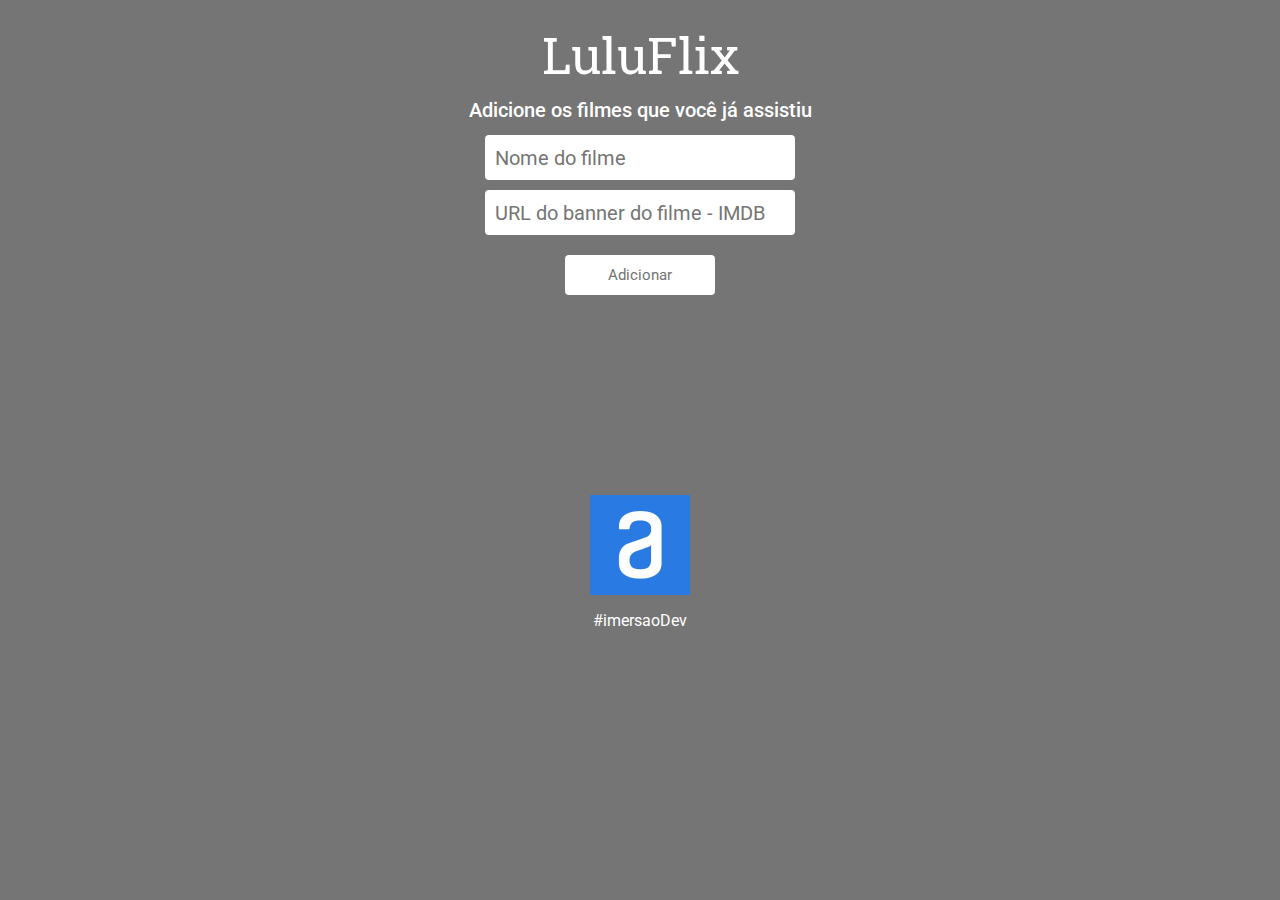
<file: index.html>
<!DOCTYPE html>
<html lang="pt-BR">
    <head>
        <link rel="shortcut icon" href="#">


        <meta charset="UTF-8">
        <meta http-equiv="X-UA-Compatible" content="IE=edge">
        <meta name="viewport" content="width=device-width, initial-scale=1.0">
        <link rel="preconnect" href="https://fonts.gstatic.com">
        <link href="https://fonts.googleapis.com/css2?family=Roboto+Slab:wght@500&family=Roboto:ital,wght@0,500;1,400&display=swap" rel="stylesheet">

        <link rel="stylesheet" href="css/reset.css">
        <link rel="stylesheet" href="css/base.css">
        <link rel="stylesheet" href="css/main-title.css">
        <link rel="stylesheet" href="css/main-label.css">  
        <link rel="stylesheet" href="css/main-input.css">     
        <link rel="stylesheet" href="css/main-button.css">
        <link rel="stylesheet" href="css/list-banners.css">
        <link rel="stylesheet" href="css/wrapper-banner.css">
        <link rel="stylesheet" href="css/main-banner.css">
        <link rel="stylesheet" href="css/main-caption.css">
        <link rel="stylesheet" href="css/main-footer.css">
        <title>LuluFlix</title>
    </head>
    <body>
        <h1 class="main-title">LuluFlix</h1>
        <label class="main-label" for="url">Adicione os filmes que você já assistiu</label>
        <input class="main-input -name" type="text" name="url" id="url" placeholder="Nome do filme">
        <input class="main-input -banner" type="text" name="url" id="url" placeholder="URL do banner do filme - IMDB">
        <button class="main-button" type="submit" onclick="displayMovie.submitContent(displayMovie.movieBannerRaw.value, displayMovie.movieNameRaw.value)">Adicionar</button>
        <section class="list-banners">
            <!-- <figure class="wrapper-banner">
                <img class="main-banner" lang="en" src="https://m.media-amazon.com/images/M/MV5BNjE4ODEwNzktYjg5Yi00N2YxLWExMmEtMmQyZTBiYWI4MGQwXkEyXkFqcGdeQXVyMTEyMjM2NDc2._V1_UX182_CR0,0,182,268_AL_.jpg" alt="Da 5 Bloods banner">
                <figcaption class="main-caption" lang="en">Da 5 Bloods</figcaption>
            </figure>    -->
        </section>
        <footer class="main-footer">
            <a class="logo" href="https://www.alura.com.br/promocao/marcobrunodev" target="_blank">
                <img src="img/logoAlura.jpg" alt="logo alura" class="logoAlura"> 
            </a>
            <h3 class="title">#imersaoDev</h3>
        </footer>
        <script src="js/script.js"></script>
    </body>
</html>
</file>
<file: css/base.css>
:root {
    --color-first: #ffffff;
    --color-second: #757575;
    --color-third: #000;
}


body {
    background-color: var(--color-second);
    font-family: 'Roboto', sans-serif;
    font-weight: 400;
}
</file>
<file: css/main-title.css>
.main-title {
    color: var(--color-first);
    text-align: center;
    font-size: 50px;
    font-family: 'Roboto Slab', serif;
    border: none; 
    margin-top: 30px;
    margin-bottom: 20px;
}
</file>
<file: css/main-label.css>
.main-label {
    color: var(--color-first);
    text-align: center;
    display: block;
    font-family: 'Roboto', sans-serif; 
    font-weight: 500;
    font-size: 20px; 
    margin-bottom: 15px;
}
</file>
<file: css/main-input.css>
.main-input {
    width: 300px;
    height: 45px;
    margin-left: auto;
    margin-right: auto;
    margin-bottom: 10px;
    display: block;
    text-align: left;
    font-family: inherit;
    font-size: 20px;
    padding-left: 10px;
    color: var(--color-second);
    border-radius: 4px;
}
</file>
<file: css/main-button.css>
.main-button {
    width: 150px;
    height: 40px;
    margin-top: 20px;
    margin-left: auto;
    margin-right: auto;
    display: block;
    font: inherit;
    background-color: var(--color-first);
    border-radius: 4px;
    color: var(--color-second);
    font-size: 15px;
    cursor: pointer;
    transition: transform 100ms ease-in-out;
}

.main-button:hover{
    transform: scale(1.05);
}
</file>
<file: css/list-banners.css>
.list-banners {
    display: flex;
    justify-content: center;
    flex-wrap: wrap;
    padding-top: 50px;
    margin-bottom: 150px;

}

.list-banners .wrapper-banner {
    margin-left: 30px;
    margin-right: 30px;
    margin-bottom: 25px ;
}
</file>
<file: css/wrapper-banner.css>
.wrapper-banner {
    display: flex;
    flex-direction: column;
    align-items: center;
    cursor: pointer;
    transition:100ms transform ease-in-out;
} 

.wrapper-banner:hover {
    transform: scale(1.1);
    transition: 250ms transform cubic-bezier(0.42, 0, 0.6, 1.7);
}

.wrapper-banner .main-banner {
    margin-bottom: 5px;
}

.wrapper-banner .main-caption {
    width: 182px;
    text-align: center;
}
</file>
<file: css/main-banner.css>
.main-banner {
     box-shadow: 2px 2px 5px var(--color-third);
}
</file>
<file: css/main-caption.css>
.main-caption {
    color: var(--color-first);
    font-family: 'Roboto Slab', sans-serif;
    font-size: 18px;
    line-height: 24px;
}
</file>
<file: css/main-footer.css>
.main-footer {
    display: flex;
    flex-direction: column;
    align-items: center;
    padding-bottom: 20px;
}

.main-footer .logoAlura {
    height: 100px;
}

.main-footer .logo{
    margin-bottom: 15px;
}

.main-footer .title {
    color: var(--color-first);
}
</file>
